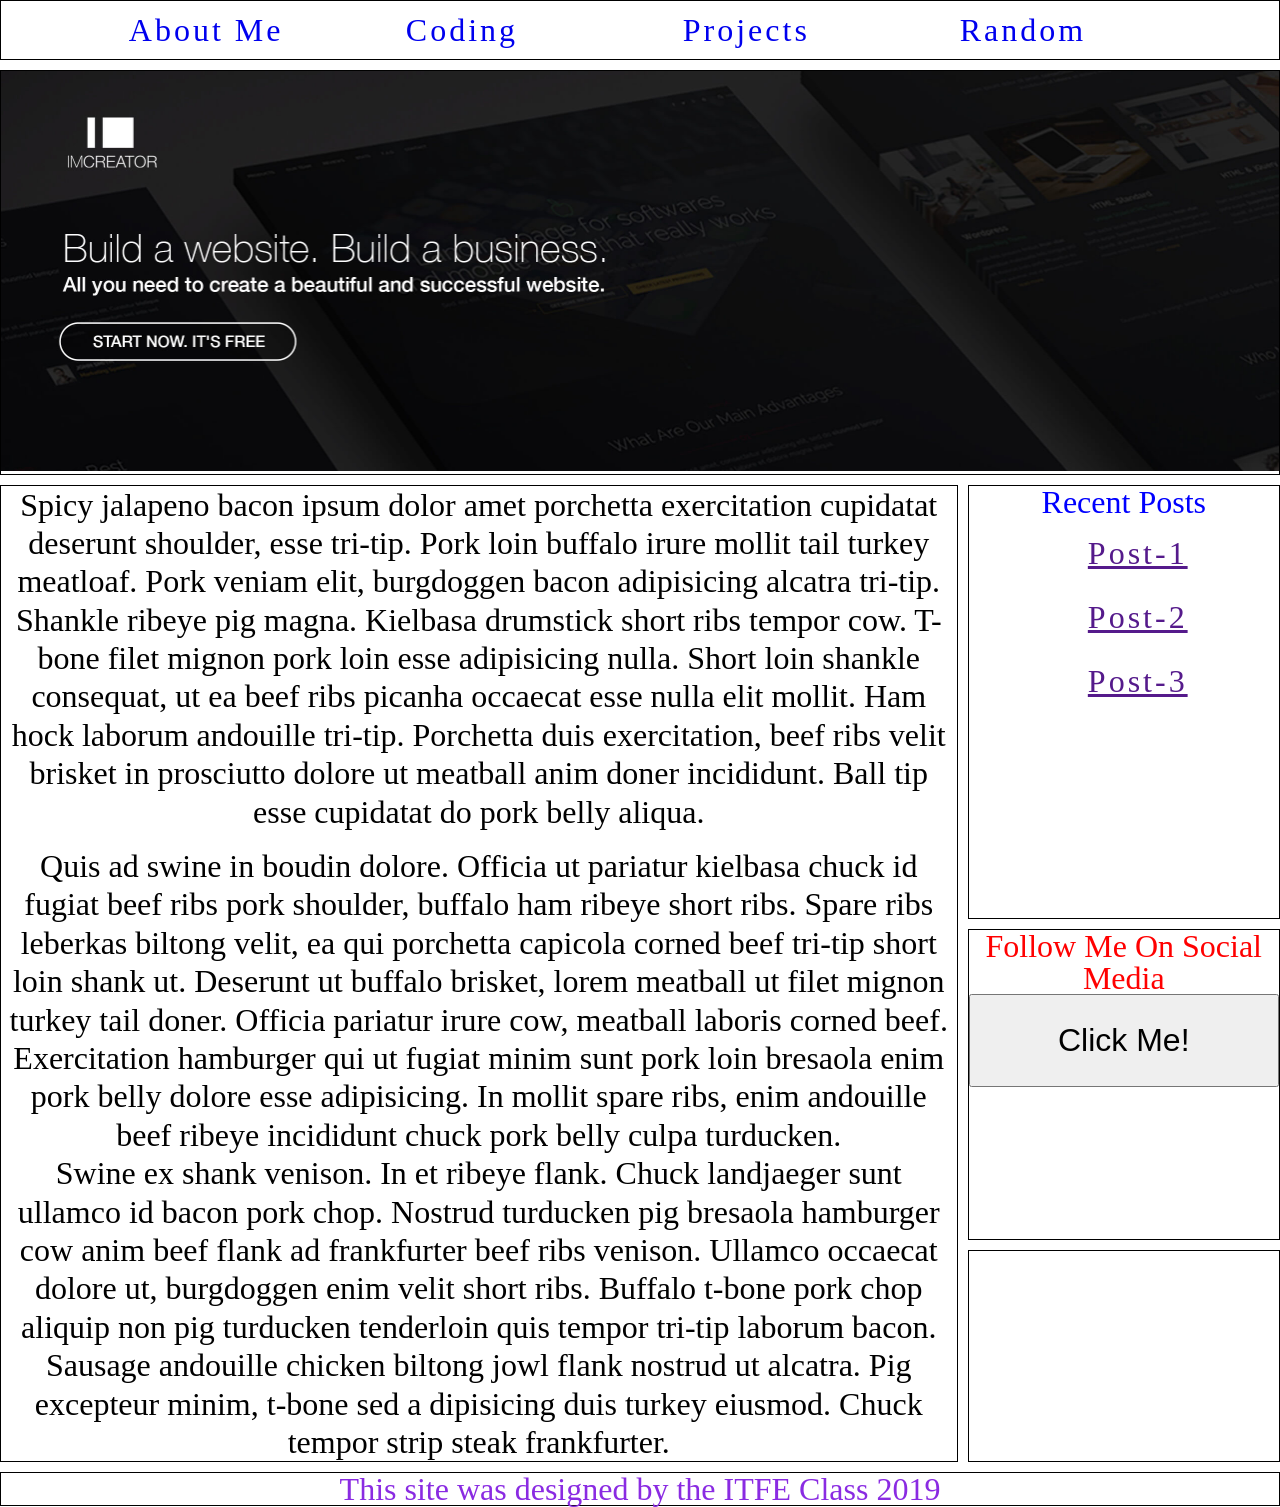
<file: index.html>
<!DOCTYPE html>
<html>
<head>
  <meta charset="utf-8" />
  <meta http-equiv="X-UA-Compatible" content="IE=edge">
  <title>Page Title</title>
  <meta name="viewport" content="width=device-width, initial-scale=1">
  <link rel="stylesheet" media="screen" href="styles/main.css" />
</head>
<body>

    
    
  <div class="container">

    <nav class="navbar">
      <ul>
        <li>
          <a href="pages/about.html">About Me</a>
        </li>
        <li>
          <a href="pages/coding.html">Coding</a>
        </li>
        <li>
          <a href="pages/projects.html">Projects</a>
        </li>
        <li>
          <a href="pages/random.html">Random</a>
        </li>
      </ul>
    </nav>

    <section class="banner">
      <div>
          <div class="hero">
              <img id="dynamicBanner" src="images/banner.jpg" alt="website design for dummies">
          </div>
      </div>
    </section>

    <section class="sec1">
      <p>Spicy jalapeno bacon ipsum dolor amet porchetta exercitation cupidatat deserunt shoulder, esse tri-tip. 
          Pork loin buffalo irure mollit tail turkey meatloaf. Pork veniam elit, burgdoggen bacon adipisicing alcatra tri-tip. 
          Shankle ribeye pig magna.  Kielbasa drumstick short ribs tempor cow. 
          T-bone filet mignon pork loin esse adipisicing nulla. Short loin shankle consequat, 
          ut ea beef ribs picanha occaecat esse nulla elit mollit. Ham hock laborum andouille tri-tip. 
          Porchetta duis exercitation, beef ribs velit brisket in prosciutto dolore ut meatball anim doner incididunt. 
          Ball tip esse cupidatat do pork belly aliqua.
          </p>

          <br>
      <p>Quis ad swine in boudin dolore. Officia ut pariatur kielbasa chuck id fugiat beef ribs pork shoulder, buffalo ham ribeye short ribs. 
          Spare ribs leberkas biltong velit, ea qui porchetta capicola corned beef tri-tip short loin shank ut. 
          Deserunt ut buffalo brisket, lorem meatball ut filet mignon turkey tail doner. 
          Officia pariatur irure cow, meatball laboris corned beef. Exercitation hamburger qui ut fugiat minim sunt 
          pork loin bresaola enim pork belly dolore esse adipisicing. In mollit spare ribs, enim andouille beef ribeye 
          incididunt chuck pork belly culpa turducken.
          <br>
          Swine ex shank venison. In et ribeye flank. Chuck landjaeger sunt ullamco id bacon pork chop. 
          Nostrud turducken pig bresaola hamburger cow anim beef flank ad frankfurter beef ribs venison. 
          Ullamco occaecat dolore ut, burgdoggen enim velit short ribs.
          Buffalo t-bone pork chop aliquip non pig turducken tenderloin quis tempor tri-tip laborum bacon. 
          Sausage andouille chicken biltong jowl flank nostrud ut alcatra. Pig excepteur minim, t-bone sed a
          dipisicing duis turkey eiusmod. Chuck tempor strip steak frankfurter.</p>

    </section>
    
    <section class="sec2">
      <h1>Recent Posts</h1>
      <ol>
        <li>
          <a href="">Post-1</a>
        </li>
        <li>
          <a href="">Post-2</a>
        </li>
        <li>
          <a href="">Post-3</a>
        </li>
      </ol>

    </section>
    
    <section class="sec3">

      <h1>Follow Me On Social Media</h1>

      <button class="clickButton" type="button">Click Me!</button>

    </section>
    
    <section class="sec4">

    </section>

    <footer class="footer">
      <h3>This site was designed by the ITFE Class 2019</h3>

    </footer>

  </div>
  <script src="scripts.js"></script>
</body>
</html>
</file>
<file: styles/main.css>
/* http://meyerweb.com/eric/tools/css/reset/ 
   v2.0 | 20110126
   License: none (public domain)
*/

html, body, div, span, applet, object, iframe,
h1, h2, h3, h4, h5, h6, p, blockquote, pre,
a, abbr, acronym, address, big, cite, code,
del, dfn, em, img, ins, kbd, q, s, samp,
small, strike, strong, sub, sup, tt, var,
b, u, i, center,
dl, dt, dd, ol, ul, li,
fieldset, form, label, legend,
table, caption, tbody, tfoot, thead, tr, th, td,
article, aside, canvas, details, embed, 
figure, figcaption, footer, header, hgroup, 
menu, nav, output, ruby, section, summary,
time, mark, audio, video {
	margin: 0;
	padding: 0;
	border: 0;
	font-size: 100%;
	font: inherit;
	vertical-align: baseline;
}
/* HTML5 display-role reset for older browsers */
article, aside, details, figcaption, figure, 
footer, header, hgroup, menu, nav, section {
	display: block;
}
body {
	line-height: 1;
}
ol, ul {
	list-style: none;
}
blockquote, q {
	quotes: none;
}
blockquote:before, blockquote:after,
q:before, q:after {
	content: '';
	content: none;
}
table {
	border-collapse: collapse;
	border-spacing: 0;
}
/* ----------------- ^^^^^^^^ RESET SCRIPT ^^^^^^^ --------------------------------*/
/* --------------------------------------------------------------------------------*/



html  {
  background-size: cover;
  width: 100%;
}


/* CSS Grid Setup */
.container {
	display: grid;
	grid-template-columns: 1fr 1fr 1fr 1fr;
	grid-template-rows: auto;
	height: auto;
	grid-template-areas: 
	"nav nav nav nav"
	"banner banner banner banner"
	"banner banner banner banner"
	"sec1 sec1 sec1 sec2"
	"sec1 sec1 sec1 sec2"
	"sec1 sec1 sec1 sec3"
	"sec1 sec1 sec1 sec3"
	"sec1 sec1 sec1 sec4"
	"sec1 sec1 sec1 sec4"
	"footer footer footer footer";
	grid-column-gap: 10px;
	grid-row-gap: 10px;
}

/* Navigation Styling */
.navbar {
	grid-area: nav;
	border: 1px solid black;
}

.navbar ul {
  padding: 1% 1% 1% 10%;
  margin: 0;
}

.navbar ul li {
  display: inline-block;
  width: 24%;
  font-size: 2em;
  letter-spacing: 3px;
}

@media (max-width: 1000px) {
	.navbar ul li {
		display: block;
		text-align: center;
		padding: 0% 0% 0% 30%;
	}
}

.navbar ul li a {
  text-decoration: none;
}




/* Hero Banner Styling */
.banner {
	grid-area: banner;
	border: 1px solid black;
}



.banner img {
  height: 400px;
  width: 100%;

}




/* Section 1 Styling */
.sec1 {
	grid-area: sec1;
	border: 1px solid black;
}

.sec1 p {
	text-align: center;
	font-size: 2em;
	line-height: 1.2em;
}



/* Section 2 Styling */
.sec2 {
	grid-area: sec2;
	border: 1px solid black;
}

.sec2 h1 {
	text-align: center;
	font-size: 2em;
	color: blue;
}

.sec2 ol {
	padding: 1% 1% 1% 10%;
	margin: 0;
}

.sec2 ol li {
	text-align: center;
  font-size: 2em;
	letter-spacing: 3px;
	line-height: 2em;
}


/* Section 3 Styling */
.sec3 {
	grid-area: sec3;
	border: 1px solid black;
}

.sec3 h1 {
	text-align: center;
	font-size: 2em;
	color: red;
}

.sec3 button {
	width: 100%;
  height: 30%;
  font-size: 2em;
}

/* Section 4 Styling */
.sec4 {
	grid-area: sec4;
	border: 1px solid black;
}

/* Footer Styling */
.footer {
	grid-area: footer;
	border: 1px solid black;
}

.footer h3 {
	font-size: 2em;
	text-align: center;
	color: blueviolet;
}

@media (max-width: 1000px) {
	.container {
			grid-template-areas:
			"nav nav nav"
			"banner banner banner"
			"banner banner banner"
			"sec1 sec1 sec1"
			"sec1 sec1 sec1"
			"sec1 sec1 sec1"
			"sec1 sec1 sec1"
			"sec1 sec1 sec1"
			"sec1 sec1 sec1"
			"sec2 sec3 sec4"
			"sec2 sec3 sec4"
			"footer footer footer";
	}
}
</file>
